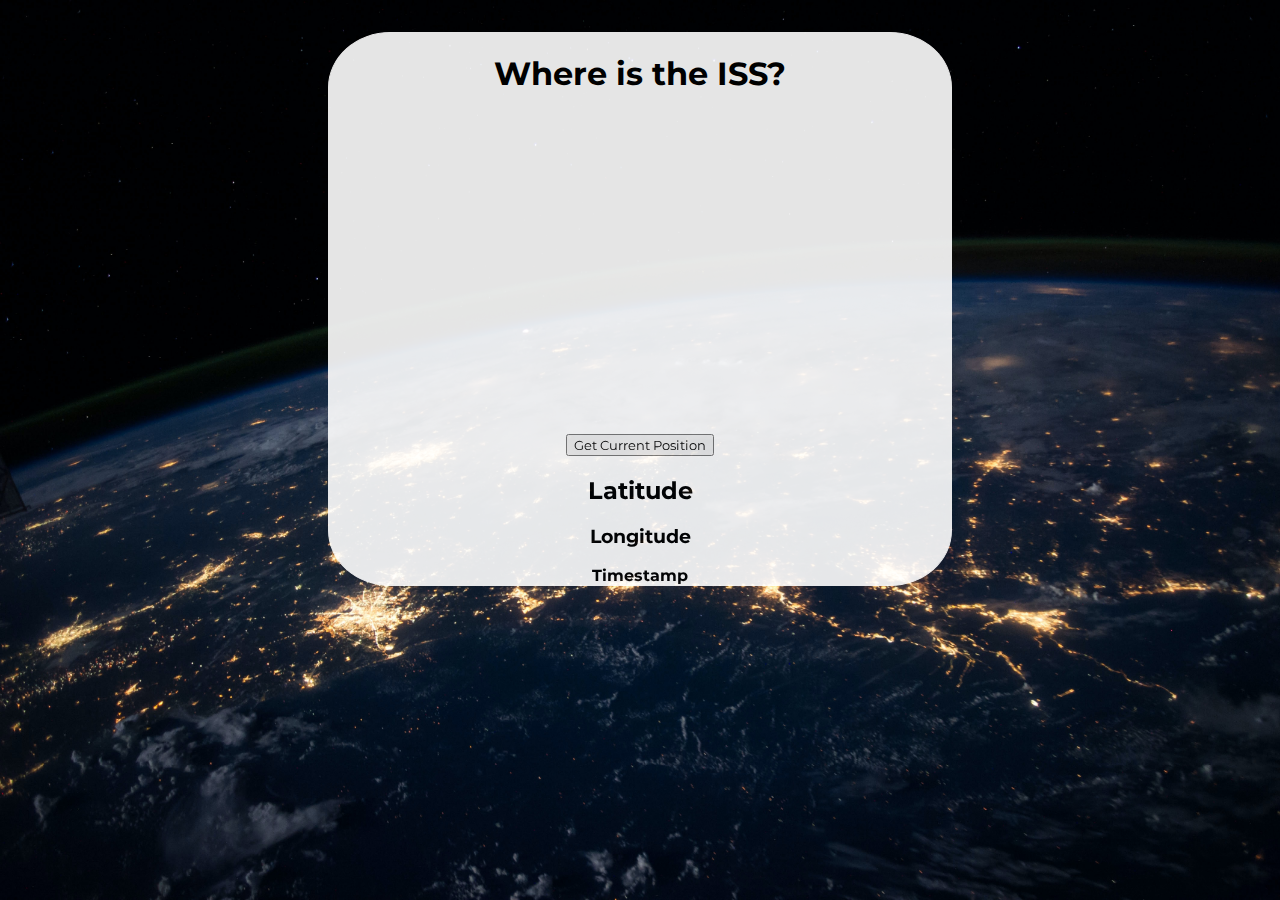
<file: mini-project-3/index.html>
<!DOCTYPE html>
<html lang="en">

<head>
    <meta charset="utf-8">
    <meta name="description" content="This is where your description goes">
    <meta name="keywords" content="one, two, three">

    <title>ISS Locator</title>

    <!-- external CSS link -->
    <link rel="preconnect" href="https://fonts.googleapis.com">
    <link rel="preconnect" href="https://fonts.gstatic.com" crossorigin>
    <link href="https://fonts.googleapis.com/css2?family=Montserrat&display=swap" rel="stylesheet">
    <link rel="stylesheet" href="style.css">
</head>

<body>
 <img class="bg" src="background.jpg" alt="background image of stars in the sky">
 <section>
    <h1>Where is the ISS?</h1>
    <iframe width="560" height="315" src="https://www.youtube.com/embed/86YLFOog4GM" title="YouTube video player"
        frameborder="0" allow="accelerometer; autoplay; clipboard-write; encrypted-media; gyroscope; picture-in-picture"
        allowfullscreen></iframe><br>

    <button type="button" name="button">Get Current Position</button>
   <h2>Latitude</h2>
    <h3>Longitude</h3>
    <div>Timestamp</div> 

<!--Code below courtesy of Astroviewer.net to display widget depicting current ISS position over the earth-->
<div id="av-orbit">
    <script>
        var avOrbitProperties = {
            size: 'medium',
            lang: 'en'
        };
    </script>
    <script src="https://www.astroviewer.net/widgets/widgets/orbit.js"></script>
</div>
</section>
    <script type="text/javascript" src="main.js"></script>

   
</body>

</html>
</file>
<file: mini-project-3/style.css>
/******************************************
/* CSS
/*******************************************/

/* Box Model Hack */
* {
    box-sizing: border-box;
    font-family: 'Montserrat', sans-serif;
}

/******************************************
/* LAYOUT
/*******************************************/
img.bg {
    /* Set rules to fill background */
    min-height: 100%;
    min-width: 1024px;

    /* Set up proportionate scaling */
    width: 100%;
    height: auto;

    /* Set up positioning */
    position: fixed;
    top: 0;
    left: 0;

    z-index: -5;
}

@media screen and (max-width: 1024px) {

    /* Specific to this particular image */
    img.bg {
        left: 50%;
        margin-left: -512px;
        /* 50% */
    }
}

body {
    text-align:center;
    color: black;
    font-weight: bold;
}
section {
    background-color: white;
    opacity: .9;
    margin: 2rem 20rem;
    color: black;
    border: 1px solid white;
    border-radius: 10%;
}

/******************************************
/* ADDITIONAL STYLES
/*******************************************/
</file>
